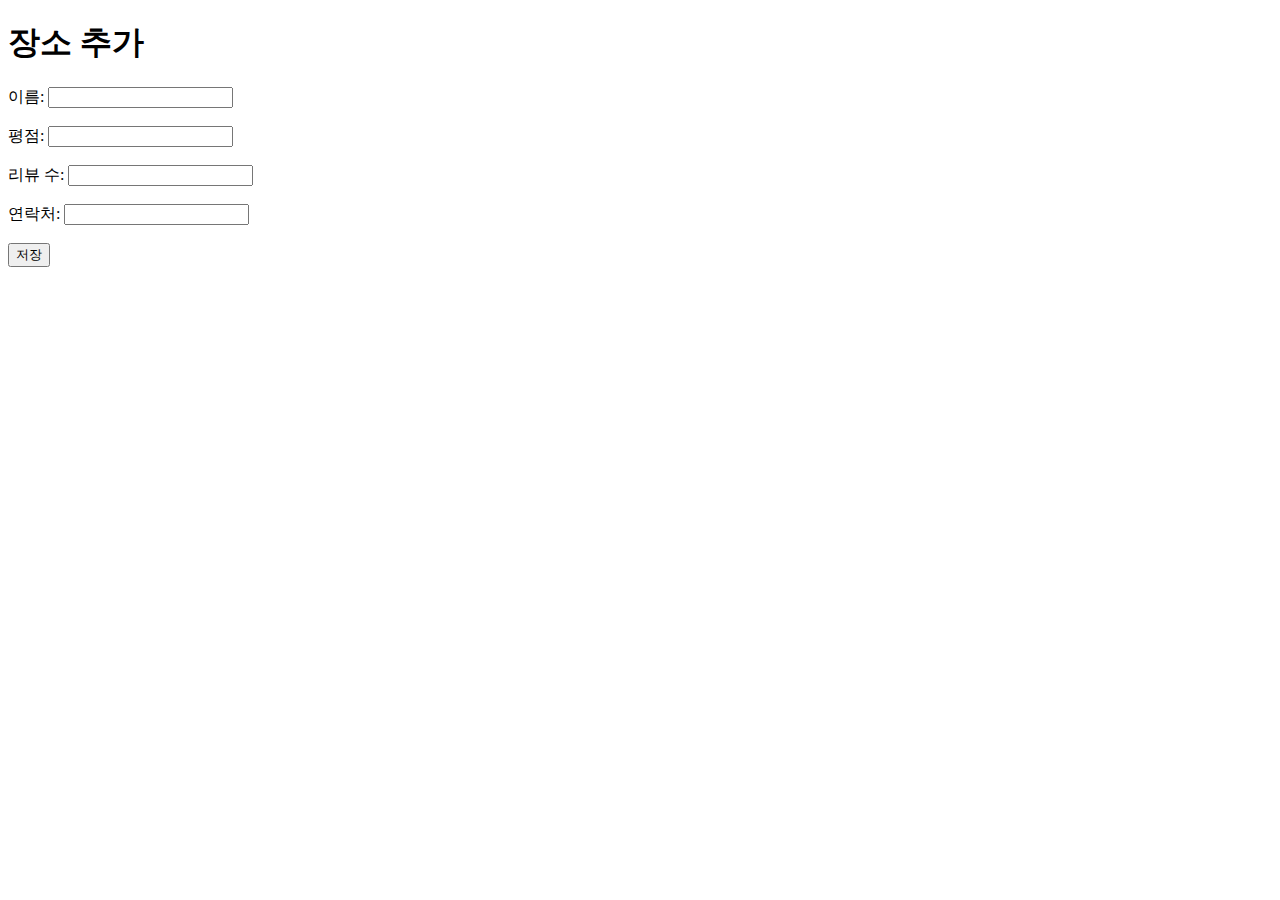
<file: src/main/resources/templates/addPlace.html>
<!DOCTYPE html>
<html lang="ko">
<html xmlns:th="http://www.thymeleaf.org">
<head>
    <meta charset="UTF-8">
    <title>장소 추가</title>
    <link rel="stylesheet" type="text/css" th:href="@{/css/style.css}">
</head>
<body>
<h1>장소 추가</h1>
<form action="#" th:action="@{/places}" th:object="${place}" method="post">
    <label for="name">이름:</label>
    <input type="text" id="name" th:field="*{name}" /><br/><br/>
    <label for="rating">평점:</label>
    <input type="number" step="0.1" id="rating" th:field="*{rating}" /><br/><br/>
    <label for="reviews">리뷰 수:</label>
    <input type="number" id="reviews" th:field="*{reviews}" /><br/><br/>
    <label for="contact">연락처:</label>
    <input type="text" id="contact" th:field="*{contact}" /><br/><br/>
    <button type="submit">저장</button>
</form>
</body>
</file>
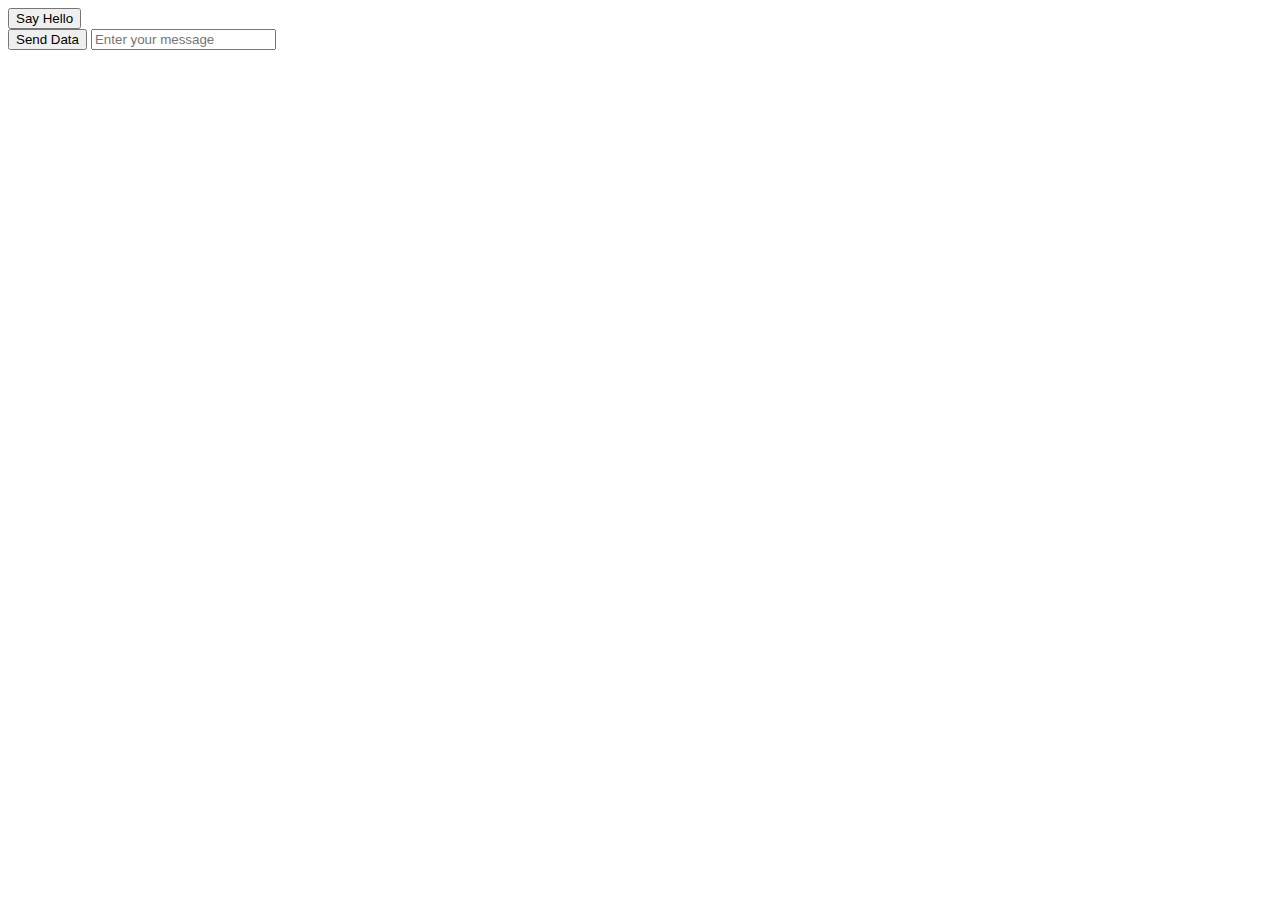
<file: src/main/resources/templates/F_to_B_test.html>
<!DOCTYPE html>
<html lang="ko">

<!--테스트 방법-->
<!--    HomeController 클래스에서 return 주소를 F_to_B_test로 설정하면 됨-->

<head>
    <meta charset="UTF-8">
    <title>JavaScript to Java</title>
</head>
<body>
<button id="myButton">Say Hello</button>
<div id="response"></div>

<button id="sendDataButton">Send Data</button>
<input type="text" id="dataInput" placeholder="Enter your message">
<div id="dataResponse"></div>

<script>
    document.getElementById('myButton').onclick = function() {
        fetch('http://localhost:80/api/hello')
            .then(response => response.text())
            .then(data => {
                document.getElementById('response').innerText = data;
            })
            .catch(error => console.error('Error:', error));
    };

    document.getElementById('sendDataButton').onclick = function() {
        const message = document.getElementById('dataInput').value;
        fetch('http://localhost:80/api/data', {
            method: 'POST',
            headers: {
                'Content-Type': 'application/json'
            },
            body: JSON.stringify({ message: message })
        })
            .then(response => response.text())
            .then(data => {
                document.getElementById('dataResponse').innerText = data;
            })
            .catch(error => console.error('Error:', error));
    };
</script>
</body>
</html>
</file>
